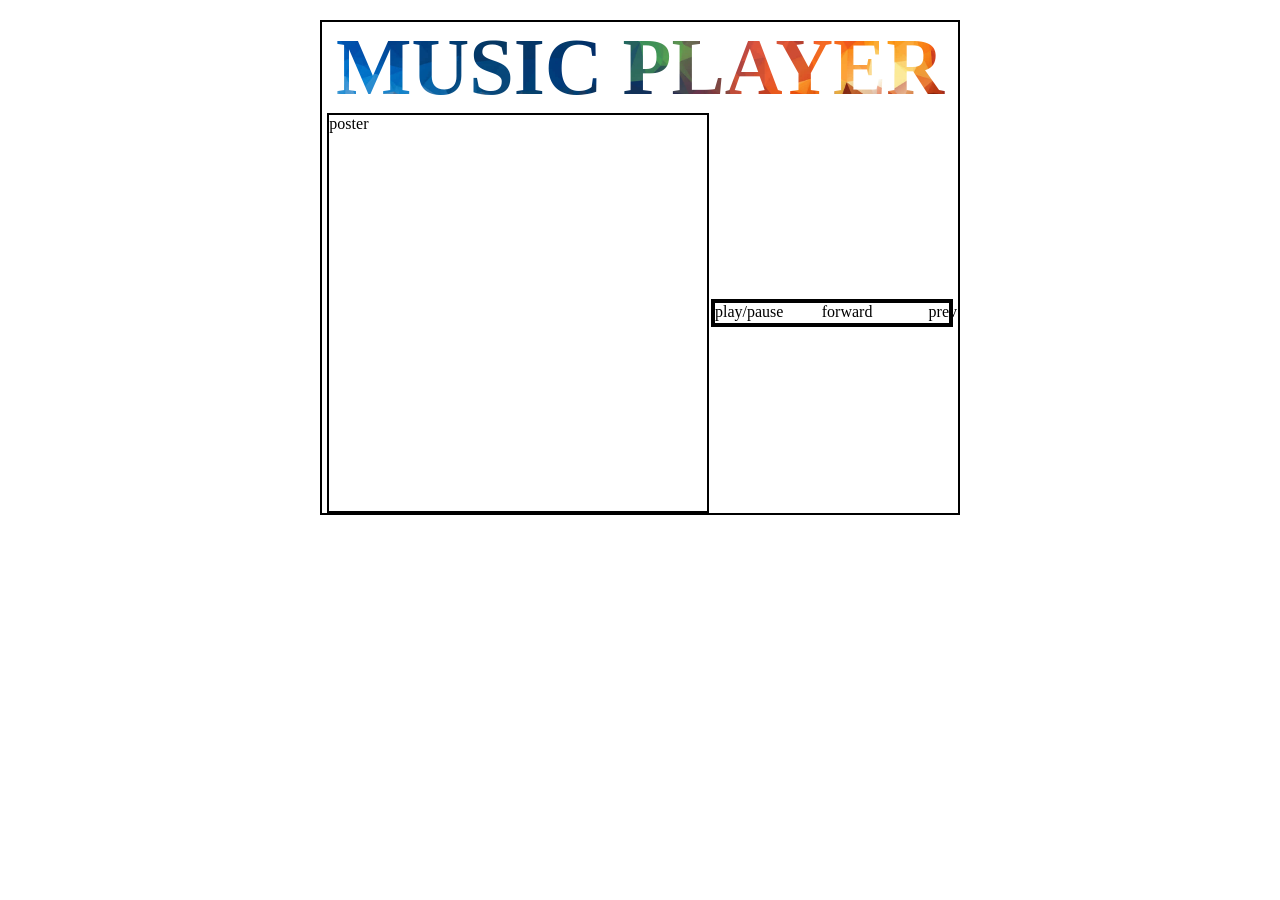
<file: DOM_Manupulation/MusicPlayer/player.html>
<!DOCTYPE html>
<html lang="en">
<head>
    <meta charset="UTF-8">
    <meta name="viewport" content="width=device-width, initial-scale=1.0">
    <title>Document</title>
    <link rel="stylesheet" href="./player.css"/>
</head>
<body>
    
</body>
<script src="./player.js"></script>
</html>
</file>
<file: DOM_Manupulation/MusicPlayer/player.css>
*{
    margin:0px;
    padding:0px;
    box-sizing: border-box;
}

#container{
    width:50%;
    height:70%;
    max-height: 900px;
    margin:auto;
    margin-top: 20px;
}

#title_header{
    width: 100%;
    height:auto;
    text-align: center;
    display: flex;
    flex-direction: row;
    justify-content: center;
    align-items: center;
    font-size:80px;
    font-weight: 900;
    color:transparent;
    background-image: url('./images/background.jpg');
    background-position: center;
    background-size: cover;
    background-repeat: no-repeat;
    background-clip: text;
    -webkit-background-clip: text;

}

#innerContainer{
    display:flex;
    justify-content: center;
    align-items: center;
    gap:2px;
}

#poster{
    width: 60%;
    height:400px;
    border: 2px solid black;
}

#controlSection{
    width:38%;
    border: 2px solid black;
}

#controls{
    border: 2px solid black;
    
    display:flex;
    justify-content: space-between;
    align-items: center;
}

#play_pause{
    width: 20px;
    height: 20px;
    border-radius: 100%;
    
}

#forward{
    width: 20px;
    height: 20px;
    border-radius: 100%;
}

#prev{
    width: 20px;
    height: 20px;
    border-radius: 100%;
}
</file>
